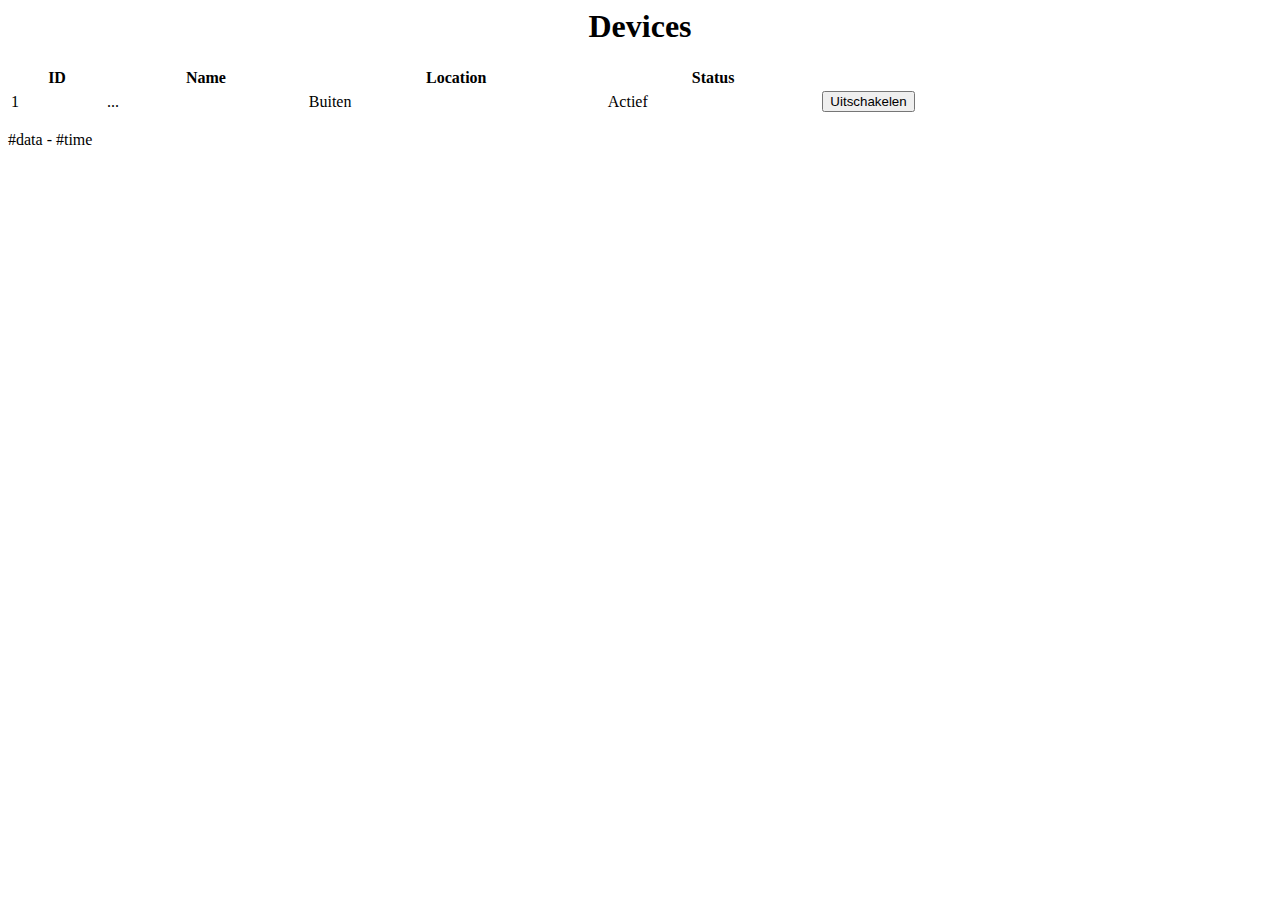
<file: webserver_cowboy/priv/devices.html>
<html>
<head>
<title>Devices</title>

<link href="devices.css"  rel="stylesheet" />
</head>

<h1>Devices</h1>

<table>
<tr>
	<th>ID</th>
	<th>Name</th>
	<th>Location</th>
	<th>Status</th>
	<th></th>
</tr>

<tr>
	<td>1</td>
	<td>...</td>
	<td>Buiten</td>
	<td>Actief</td>
	<td><input type="button" value="Uitschakelen" /> </td>
</tr>

</table>

<p>#data - #time</p>

</body>
</html>
</file>
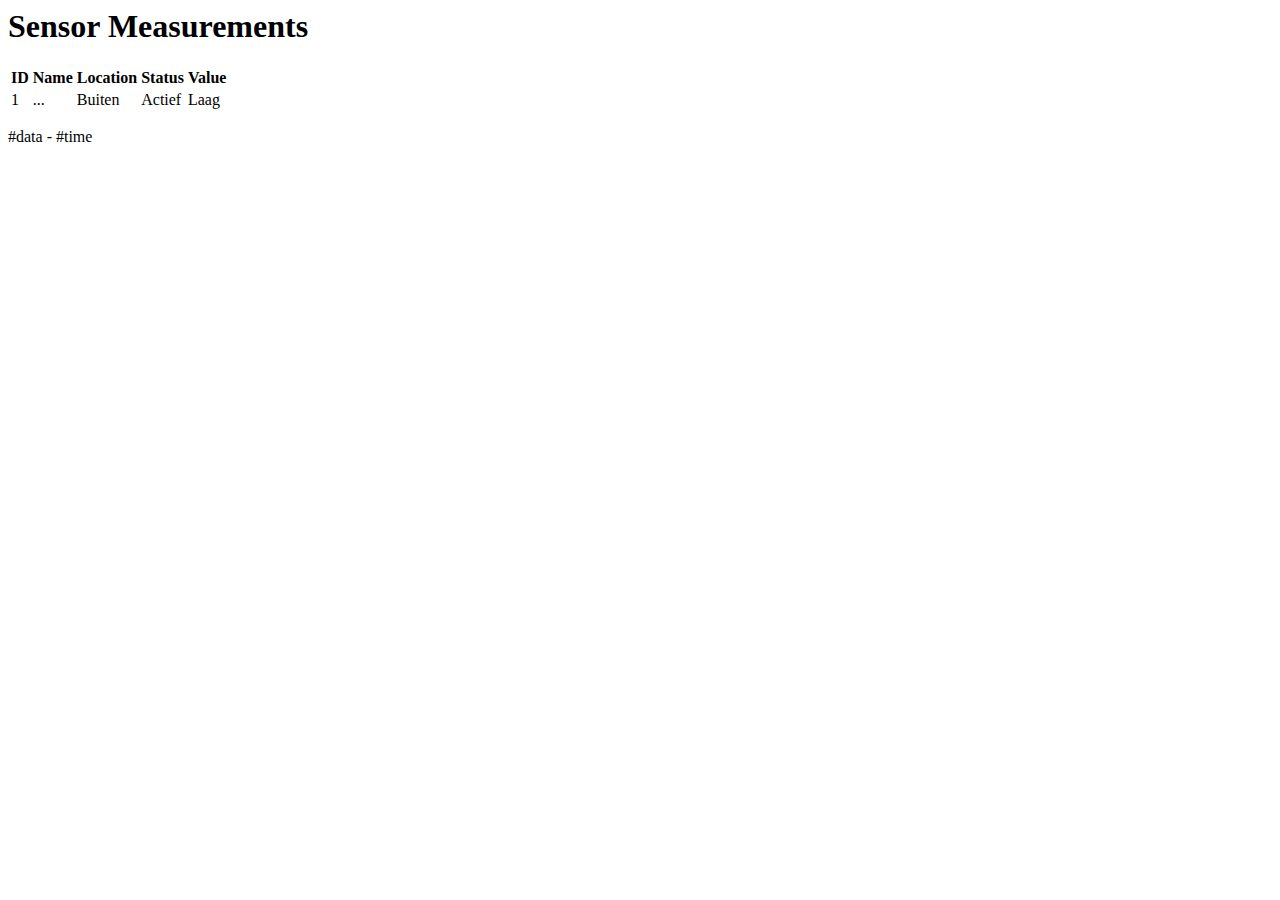
<file: webserver_cowboy/priv/sensors.html>
<html>
<head>
<title>Sensor Measurements</title>
</head>

<h1>Sensor Measurements</h1>

<table>
<tr>
	<th>ID</th>
	<th>Name</th>
	<th>Location</th>
	<th>Status</th>
	<th>Value</th>
</tr>

<tr>
	<td>1</td>
	<td>...</td>
	<td>Buiten</td>
	<td>Actief</td>
	<td>Laag</td>
</tr>

</table>

<p>#data - #time</p>

</body>
</html>
</file>
<file: webserver_cowboy/priv/devices.css>
table{
	width: 100%;
}

h1{ 	
	text-align: center;
}
</file>
